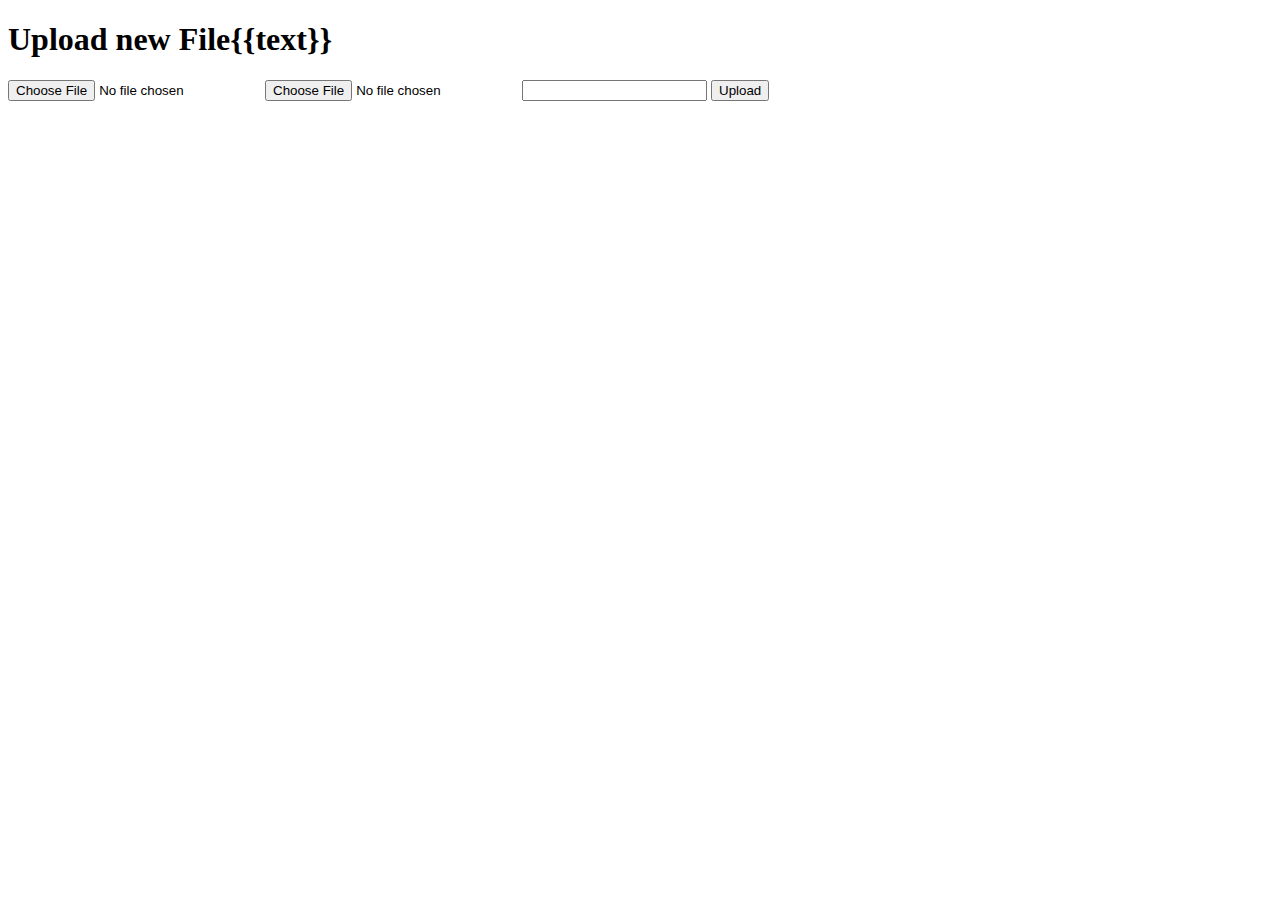
<file: server/api/Templates/test.html>
<!doctype html>
        <title>Upload new File</title>
        <h1>Upload new File{{text}}</h1>
        <form action="/api/member" method=post enctype=multipart/form-data >
        <p>
        <input type=file name="file">
        <input type=file name="pgvFile">
        <input type="text" name="courseName">
         <input type=submit value=Upload>
        </form>
</file>
